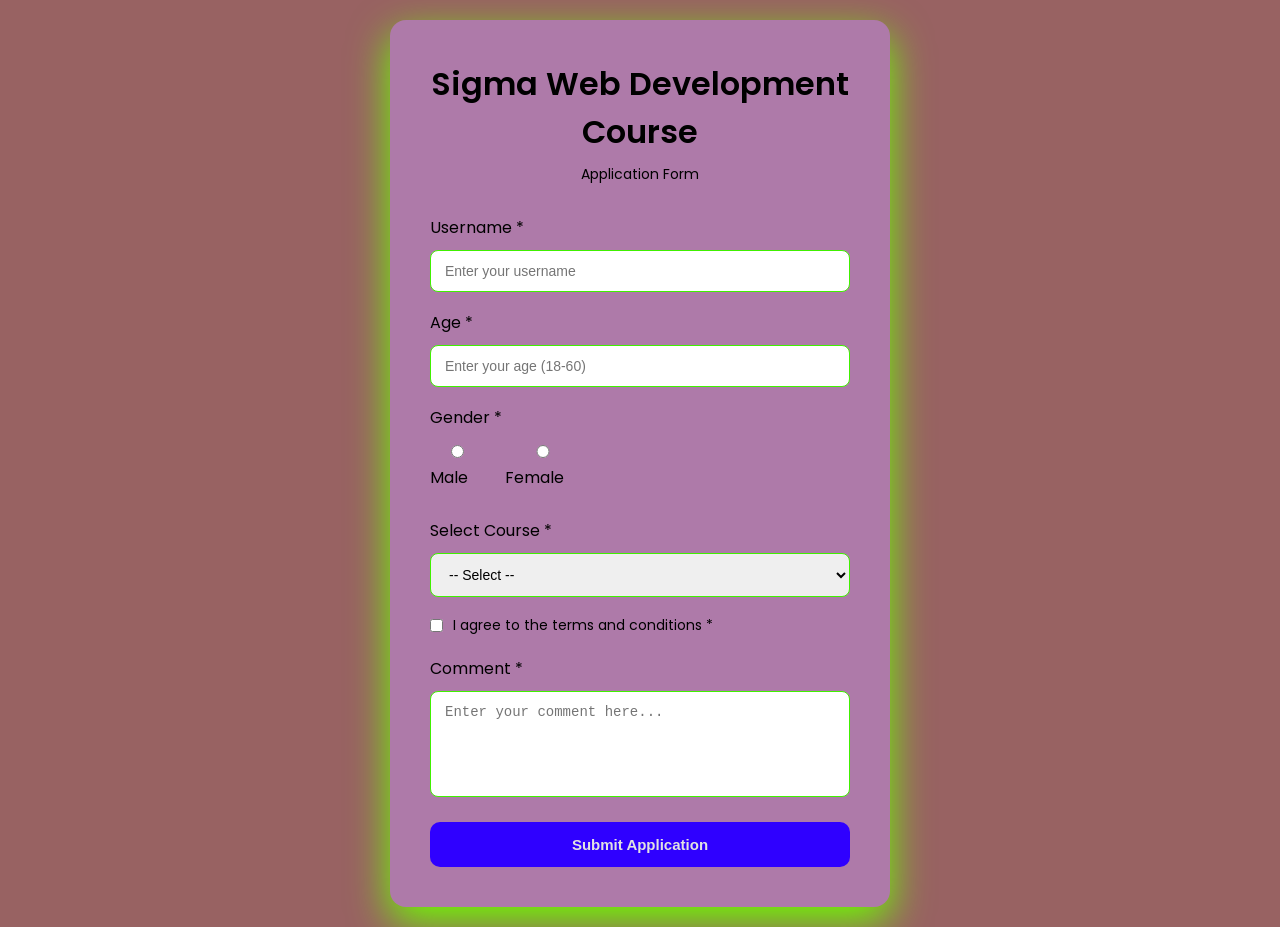
<file: index.html>
<!DOCTYPE html>
<html lang="en">
<head>
    <meta charset="UTF-8">
    <title>Sigma Web Development | Application form</title>
    <meta name="viewport" content="width=device-width, initial-scale=1.0">
    
    <!-- Google Font -->
    <link href="https://fonts.googleapis.com/css2?family=Poppins:wght@300;400;500;600;700&display=swap" rel="stylesheet">
    
    <link rel="stylesheet" href="style.css">
</head>

<body>

    <div class="container">
        <div class="card">
            <h1>Sigma Web Development Course</h1>
            <p class="subtitle">Application Form</p>

            <form id="applicationForm" action="success.html">

                <div class="form-group">
                    <label for="username">Username *</label>
                    <input type="text" id="username" name="username" required placeholder="Enter your username">
                </div>
                <div class="form-group">
                    <label for="age">Age *</label>
                    <input type="number" id="age" name="age" required placeholder="Enter your age (18-60)">
                </div>

                <div class="form-group">
                    <label>Gender *</label>
                    <div class="inline-group">
                        <label class="radio-label">
                            <input type="radio" name="gender" value="male" required>
                            Male
                        </label>

                        <label class="radio-label">
                            <input type="radio" name="gender" value="female">
                            Female
                        </label>
                    </div>
                </div>

                <div class="form-group">
                    <label for="course">Select Course *</label>
                    <select id="course" name="course" required>
                        <option value="">-- Select --</option>
                        <option value="frontend">Front-end Development</option>
                        <option value="backend">Back-end Development</option>
                        <option value="fullstack">Full-stack Development</option>
                    </select>
                </div>

                <div class="form-group checkbox-group">
                    <label class="checkbox-label">
                        <input type="checkbox" name="agree" required>
                        I agree to the terms and conditions *
                    </label>
                </div>              
                <div class="form-group">
                    <label for="comment">Comment *</label>
                    <textarea id="comment" name="comment" rows="5" required placeholder="Enter your comment here..."></textarea>
                </div>

                <button type="submit" class="btn-submit" id="runBtn">
                    Submit Application
                </button>

            </form>
        </div>
    </div>

</body>
</html>
</file>
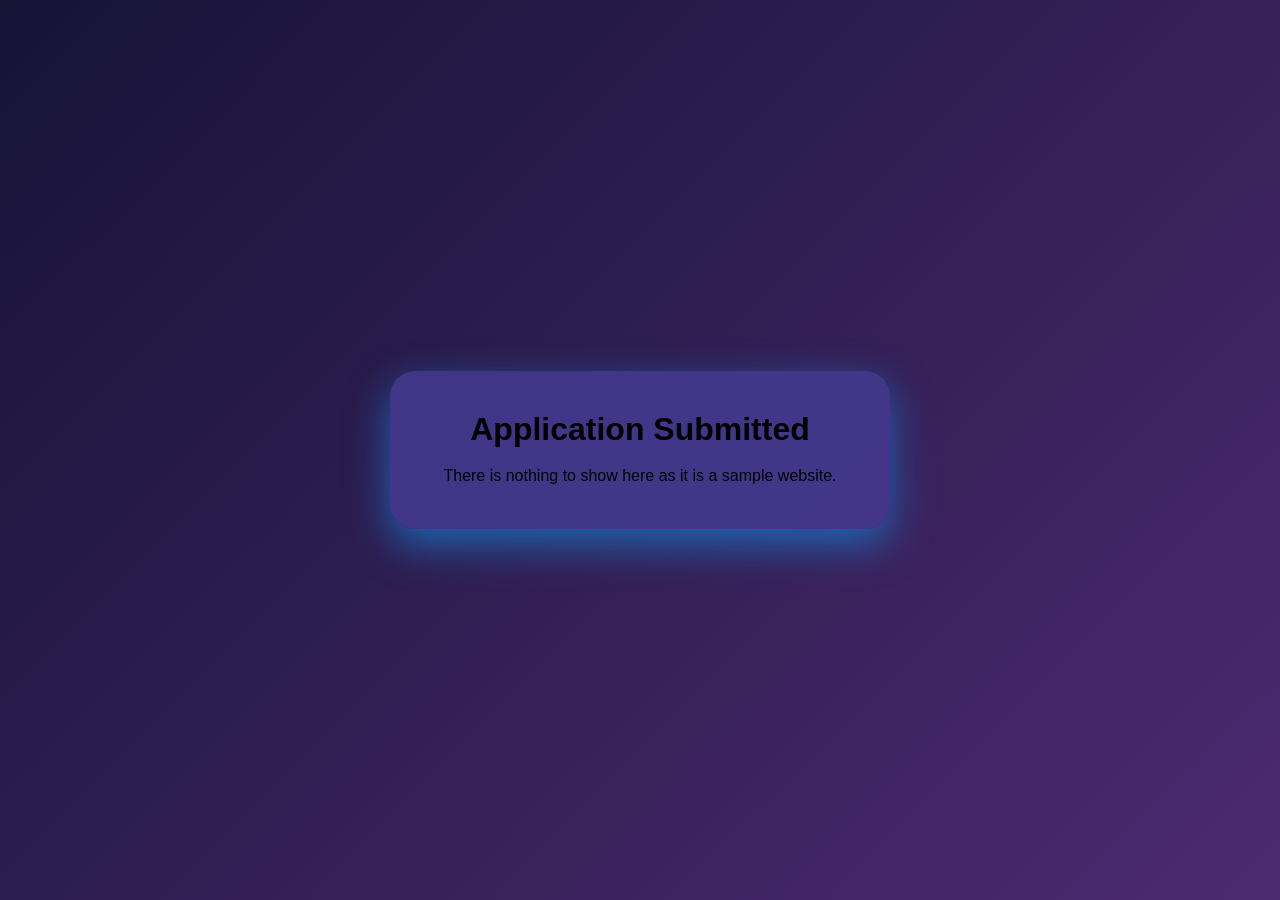
<file: success.html>
<!DOCTYPE html>
<html lang="en">
<head>
    <meta charset="UTF-8">
    <meta name="viewport" content="width=device-width, initial-scale=1.0">
    <title>Application Submitted</title>

    <style>
        * {
            margin: 0;
            padding: 0;
            box-sizing: border-box;
        }

        html, body {
            height: 100%;
        }

        body {
            display: grid;
            place-items: center; /* Perfect center */
            font-family: Arial, sans-serif;
            background: linear-gradient(135deg, #161337, #4d2a71);
            padding: 20px;
        }

        .success-container {
            background: rgba(70, 60, 148, 0.811);
            padding: 40px;
            border-radius: 25px;
            text-align: center;
            width: 100%;
            max-width: 500px;
            box-shadow: 0 15px 40px rgba(28, 109, 189, 0.892);
        }

        h1 {
            margin-bottom: 15px;
        }

        p {
            line-height: 1.6;
        }
@keyframes fadeSlideUp {
    from {
        opacity: 0;
        transform: translateY(30px);
    }
    to {
        opacity: 1;
        transform: translateY(0);
    }
}
.animate-title {
    opacity: 0; 
    animation: fadeSlideUp 1s ease forwards; /* runs animation once */
}
.animate-text {
    opacity: 0;
    animation: fadeSlideUp 1s ease forwards;
    animation-delay: 0.4s; /* slight delay so paragraph appears after heading */
}
    </style>
</head>

<body>

<div class="success-container">
    <h1 class="animate-title">Application Submitted</h1>
    <p class="animate-text">
        There is nothing to show here as it is a sample website.
    </p>
</div>
</body>
</html>
</file>
<file: style.css>
* {
    margin: 0;
    padding: 0;
    box-sizing: border-box;
}

body {
    font-family: 'Poppins', sans-serif;
    background: linear-gradient(135deg, #986262, #986262);
    display: flex;
    justify-content: center;
    align-items: center;
    min-height: 100vh;
    padding: 20px;
}

.container {
    width: 100%;
    max-width: 500px;
    color: hsl(0, 0%, 0%);
}

.card {
    background: #ae7aa9;
    padding: 40px;
    border-radius: 16px;
    box-shadow: 0 15px 40px rgb(110, 254, 0);
}

h1 {
    text-align: center;
    font-weight: 600;
    margin-bottom: 8px;
}

.subtitle {
    text-align: center;
    color: #000000;
    margin-bottom: 30px;
    font-size: 14px;
}

.form-group {
    margin-bottom: 18px;
}

label {
    display: block;
    font-weight: 400;
    margin-bottom: 10px;
}

.checkbox-group {
    margin-bottom: 20px;
}

.checkbox-label {
    display: flex;
    align-items: flex-start;   /* better for multi-line text */
    gap: 10px;
    font-size: 14px;
    line-height: 1.5;
    width: 100%;
}

.checkbox-label input {
    margin-top: 4px;   /* aligns checkbox with first line of text */
    flex-shrink: 0;    /* prevents checkbox from shrinking */
}

input,
select,
textarea {
    width: 100%;
    padding: 12px 14px;
    border-radius: 8px;
    border: 1px solid #40f000;
    font-size: 14px;
    transition: 0.1s ease;
}

select:focus,
textarea:focus {
    border-color: #8e9ab0;
    outline: none;
}

.inline-group {
    display: flex;
    gap: 20px;
}

.btn-submit {
    width: 100%;
    padding: 14px;
    border: none;
    border-radius: 10px;
    background: #2f00ff;
    color: #e2e2e2;
    font-weight: 600;
    font-size: 15px;
    cursor: pointer;
    transition: 0.3s ease;
    
}
.btn-submit {
    transition: all 0.2s ease;
}

.btn-submit:hover {
    transform: translate(5px, -5px);
        box-shadow: 0 10px 25px rgb(0, 4, 255);

}

.btn-submit:hover {
    background: #7c43df;
}
.btn-submit:active {
    color: #cd8baafa;
}

textarea {
    resize: none;
}
.checkbox-label {
    display: grid;
    grid-template-columns: auto 1fr;
    gap: 10px;
    align-items: start;
    font-size: 14px;
    line-height: 1.5;
}

@media (max-width: 480px) {
    .card {
        padding: 25px;
    }

    .checkbox-label {
        font-size: 13px;
    }
}
</file>
